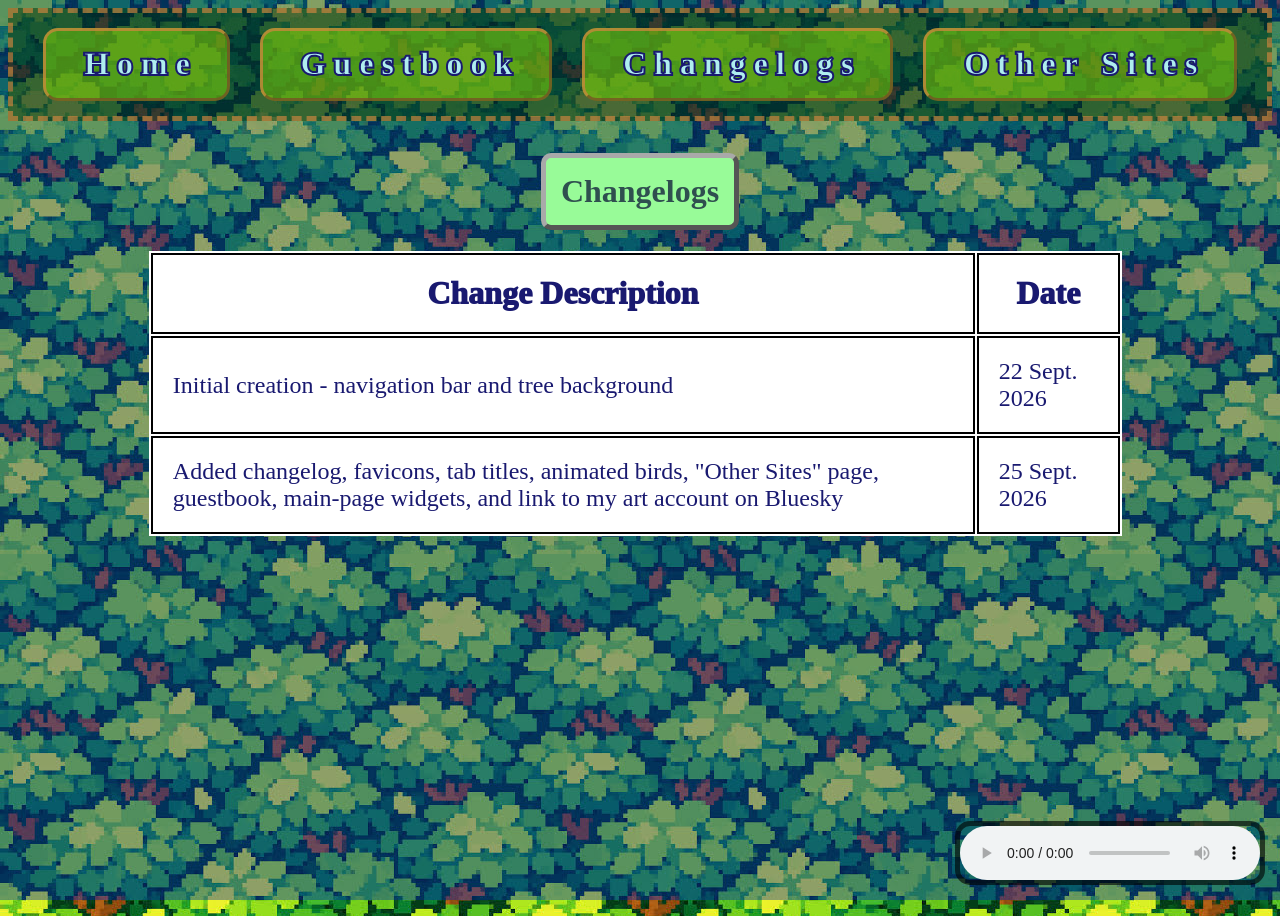
<file: pages/changelog.html>
<html>
    <head>
        <link rel="stylesheet" href="../index.css">
        <title>Changelogs - Birdie's Nest</title>
        <link rel="shortcut icon" href="../assets/log_favicon.png">
    </head>
    <body>
        <background></background>

        <ul>
            <li><a href="../index.html">H o m e</a></li>
            <li><a href="guestbook.html">G u e s t b o o k</a></li>
            <li><a href="changelog.html">C h a n g e l o g s</a></li>
            <li><a href="links.html">O t h e r&nbsp;&nbsp;&nbsp;S i t e s</a></li>
        </ul>

        <h1>Changelogs</h1>

        <table>
            <thead>
                <th scope="col">Change Description</th>
                <th scope="col">Date</th>
            </thead>
            <tbody>
                <td>Initial creation - navigation bar and tree background</td>
                <td>22 Sept. 2026</td>
            </tbody>
            <tbody>
                <td>Added changelog, favicons, tab titles, animated birds, "Other Sites" page, guestbook, main-page widgets, and link to my art account on Bluesky</td>
                <td>25 Sept. 2026</td>
            </tbody>
        </table>

        <audio controls loop src="https://www.orangefreesounds.com/wp-content/uploads/2016/04/Birds-chirping-and-water-flowing.mp3?_=1"></audio>
    </body>
</html>
</file>
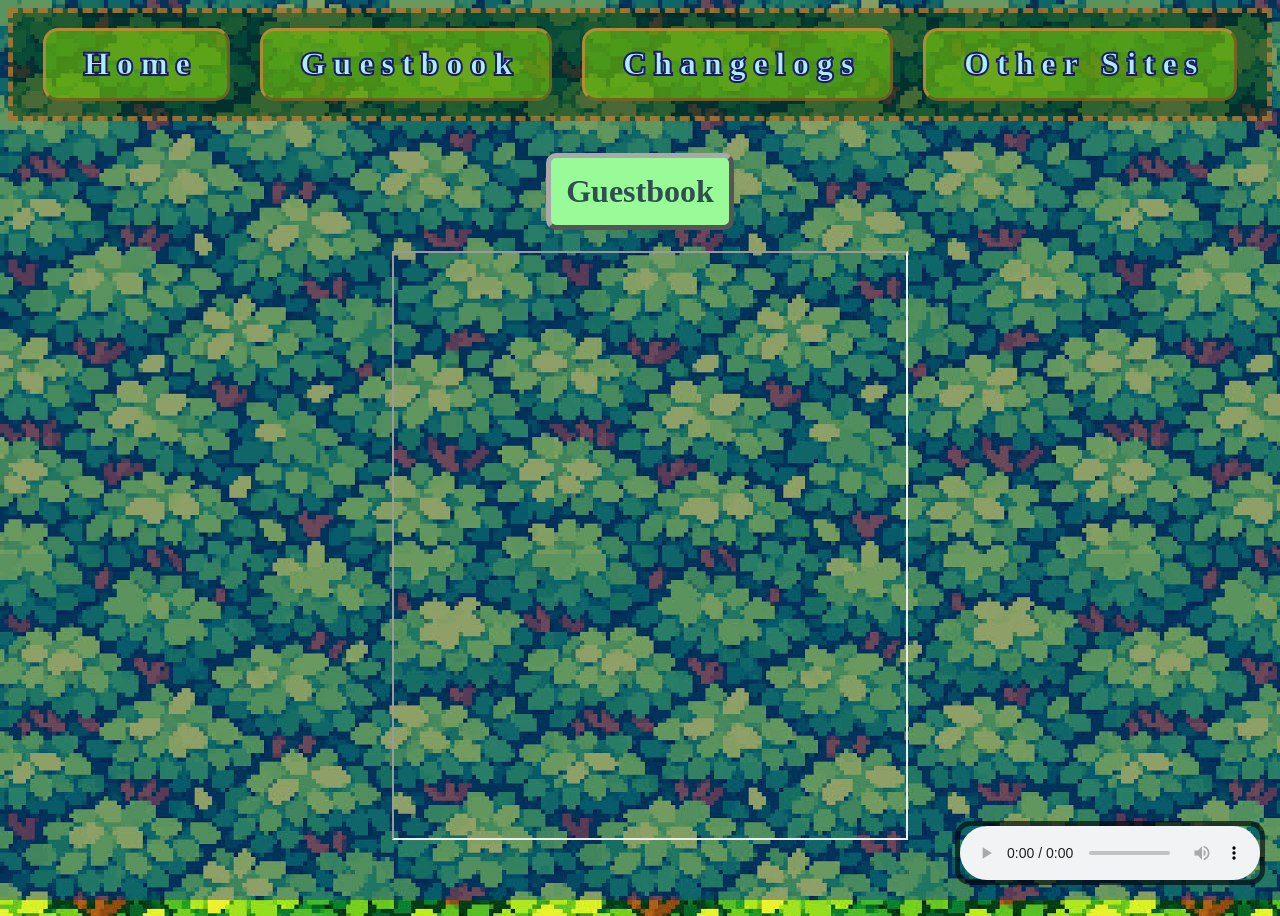
<file: pages/guestbook.html>
<html>
    <head>
        <link rel="stylesheet" href="../index.css">
        <title>Changelogs - Birdie's Nest</title>
        <link rel="shortcut icon" href="../assets/log_favicon.png">
    </head>
    <body>
        <background></background>

        <ul>
            <li><a href="../index.html">H o m e</a></li>
            <li><a href="guestbook.html">G u e s t b o o k</a></li>
            <li><a href="changelog.html">C h a n g e l o g s</a></li>
            <li><a href="links.html">O t h e r&nbsp;&nbsp;&nbsp;S i t e s</a></li>
        </ul>

        <h1>Guestbook</h1>

        <div id="guestbook-wrapper">
            <iframe id="guestbook" src="https://birdiesnest.atabook.org"></iframe>
        </div>

        <audio controls loop src="https://www.orangefreesounds.com/wp-content/uploads/2016/04/Birds-chirping-and-water-flowing.mp3?_=1"></audio>
    </body>
</html>
</file>
<file: index.css>
@keyframes fly-tleft-to-tright {
    from {left: -100px; top: 450px;}
    to {left: 200vw; top: 200px;}
}

@keyframes fly-mleft-to-mright {
    from {left: -100px; top: 350px;}
    to {left: 500vw; top: 1500px;}
}

@keyframes fly-bleft-to-bright {
    from {left: -100px; top: 750px;}
    to {left: 125vw; top: 550px;}
}

@keyframes fly-tright-to-tleft {
    from {left: 125vw; top: 575;}
    to {left: -500px; top: 350px;}
}

@keyframes fly-mright-to-mleft {
    from {left: 125vw; top: 250px;}
    to {left: -250vw; top: 1250px;}
}

@keyframes fly-bright-to-bleft {
    from {left: 125vw; top: 850px;}
    to {left: -750px; top: 200px;}
}

body {
    background-image: url("assets/canopy.jpeg");
    background-repeat: repeat;
    width: auto;
    overflow: hidden;
    height: 100%;
}

h1 {
    text-align: center;
    width: max-content;
    margin-left: auto;
    margin-right: auto;
    background-color: palegreen;
    color: darkslategrey;
    padding: 15px;
    border: 5px darkgray outset;
    border-radius: 10px;
}

h5 {
    width: max-content;
    text-align: center;
    align-self: center;
    margin-left: auto;
    margin-right: auto;
    padding: 8px;
    font-weight: 1000;
    font-size: larger;
    color: white;
    background-color: rgba(0, 0, 0, 0.466);
}

h5>a {
    -webkit-text-stroke: 0px black !important;
    color: rgb(255, 210, 217) !important;
    text-decoration: underline lightpink wavy 2px;
}

footer {
    position: absolute;
    bottom: 5vh;
    width: max-content;
    left: 50%;
    transform: translateX(-50%);
    margin-left: auto;
    margin-right: auto;
}

background {
    position: absolute;
    top: 0;
    left: 0;
    background-color: rgba(0, 35, 193, 0.397);
    width: 100vw;
    height: 100vh;
    z-index: -1;
}

audio {
    position: absolute;
    right: 0px;
    bottom: 0px;
    margin: 15px;
    border: 5px solid rgba(0, 0, 0, 0.616);
    border-radius: 15px;
}

ul {
    width: auto;
    background-color: rgba(0, 46, 0, 0.483);
    border: 5px dashed rgba(205, 134, 63, 0.672);
    padding: 15px;
    display: flex;
    font-weight: 1000;
    font-size: xx-large;
    list-style-type: none;
    text-align: center;
}

li {
    padding: 15px;
    margin-left: 15px;
    margin-right: 15px;
    width: auto;
    height: auto;
    flex-grow: 1;
    border: 3px outset rgba(205, 134, 63, 0.761);
    border-radius: 15px;
    background-color: rgba(134, 220, 5, 0.535);
}

a {
    color: paleturquoise;
    text-decoration: none;
    -webkit-text-stroke: 2px midnightblue;
}

table {
    background: white;
    color: midnightblue;
    font-size: x-large;
    width: 76vw;
    margin-left: 11vw;
    margin-right: 11vw;
}

thead, tbody {
    border: 2px solid black;
}

th, td {
    padding: 20px;
    border: 2px solid black;
}

th {
    font-weight: 1000;
    font-size: xx-large;
}

body>img {
    position: absolute;
}

.bird {
    height: 75px;
    width: 75px;
    top: 100px;
    left: -100px;
}

#top-left {
    animation-name: fly-tleft-to-tright;
    animation-duration: 5s;
    transform: scaleX(-1);
    animation-iteration-count: infinite;
}

#top-right {
    animation-name: fly-tright-to-tleft;
    animation-duration: 6s;
    animation-iteration-count: infinite;
}

#mid-left {
    animation-name: fly-mleft-to-mright;
    animation-duration: 14s;
    transform: scaleX(-1);
    animation-iteration-count: infinite;
}

#mid-right {
    animation-name: fly-mright-to-mleft;
    animation-duration: 25s;
    animation-iteration-count: infinite;
}

#bottom-left {
    animation-name: fly-bleft-to-bright;
    animation-duration: 4s;
    transform: scaleX(-1);
    animation-iteration-count: infinite;
}

#bottom-right {
    animation-name: fly-bright-to-bleft;
    animation-duration: 7s;
    animation-iteration-count: infinite;
}

#widgets {
    display: grid;
    grid-template-columns: auto auto auto auto auto auto auto auto auto;
    row-gap: -15px;
    justify-content: center;
    padding-left: 5vw;
    padding-right: 5vw;
    margin-top: 5vh;
}

#widgets>a {
    width: max-content;
    padding: 5px;
    background-color: saddlebrown;
    border: 3px black dashed;
}

#guestbook-wrapper {
    width: auto;
    padding-left: 30vw;
    padding-right: 30vw;
    height: 65%;
}

#guestbook {
    width: 40vw;
    height: 100%
}
</file>
